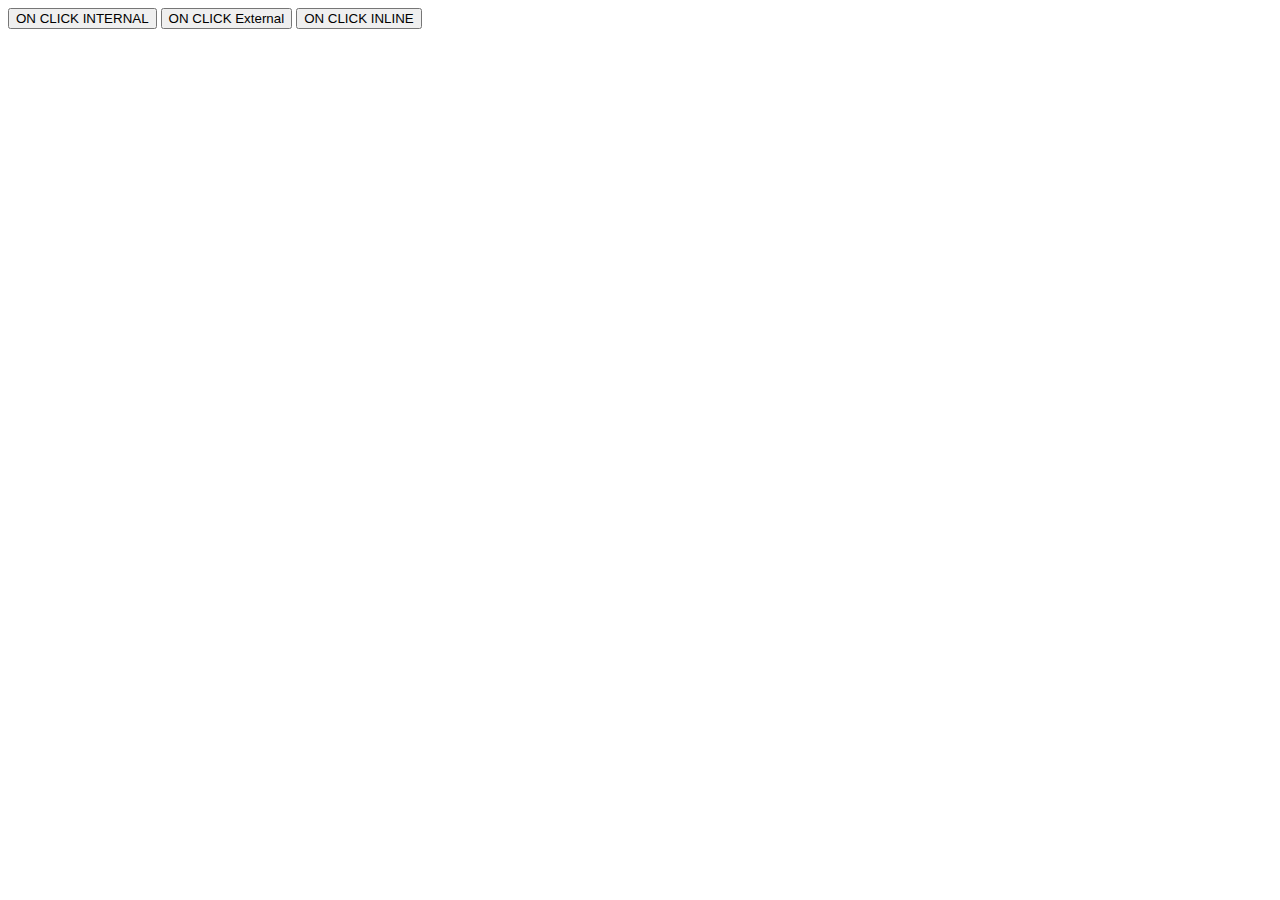
<file: index.html>
<!DOCTYPE html>
<html lang="en">
<head>
    <meta charset="UTF-8">
    <meta name="viewport" content="width=device-width, initial-scale=1.0">
    <title>Belajar JS</title>
</head>
<body>
    <!-- Panggil JS menggunakan Internal -->
    <button onclick="fungsiBuatAlert()">ON CLICK INTERNAL</button>
    <!-- Panggil JS dari external -->
    <button onclick="cobainExternal()">ON CLICK External</button>
    <!-- Panggil Javascript melalui Inline -->
    <button onclick="alert('A');alert('B');alert('C');alert('D');">ON CLICK INLINE</button>
</body>
<!-- Internal Javascript menggunakan Tag <script> -->
<script>
    // Internal Javascript
    // Kita Buat dulu Fungsi/Blok Fungsi
    function fungsiBuatAlert(){
        alert('E');
        alert('F');
        alert('G');
        alert('H');
        alert('I');
    }
</script>
<!-- Panggil External Javascript -->
 <script src="./script.js"></script>
</html>
</file>
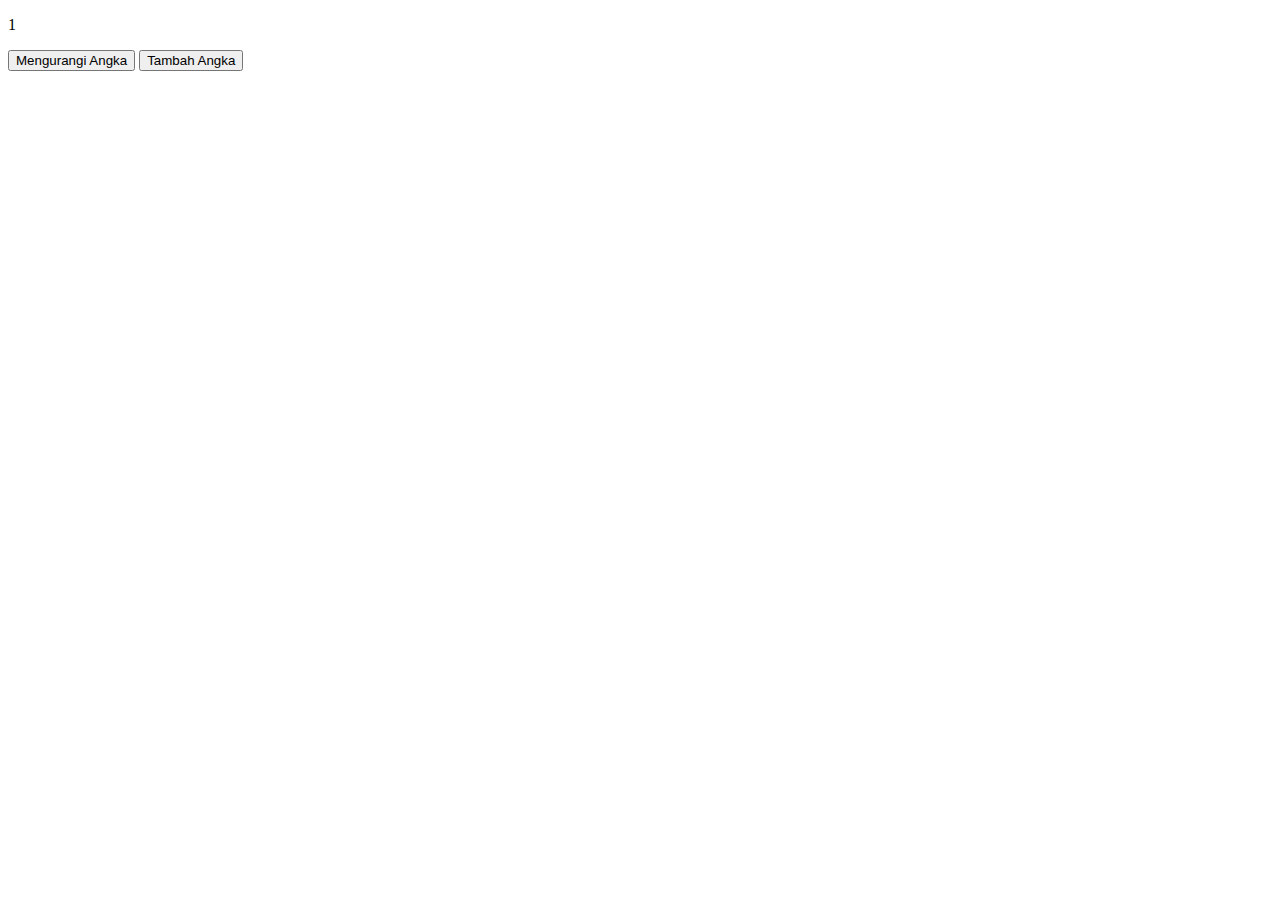
<file: countert-manipulation-dom/index.html>
<!DOCTYPE html>
<html lang="en">
<head>
    <meta charset="UTF-8">
    <meta name="viewport" content="width=device-width, initial-scale=1.0">
    <title>Belajar DOM</title>
</head>
<body>
    <p id="count">1</p>
    <!-- <button id="btn">Text Sebelum</button> -->
    <button id="kurang-angka">Mengurangi Angka</button>
    <button id="tambah-angka">Tambah Angka</button>
    <script src="./script.js"></script>
</body>
</html>
</file>
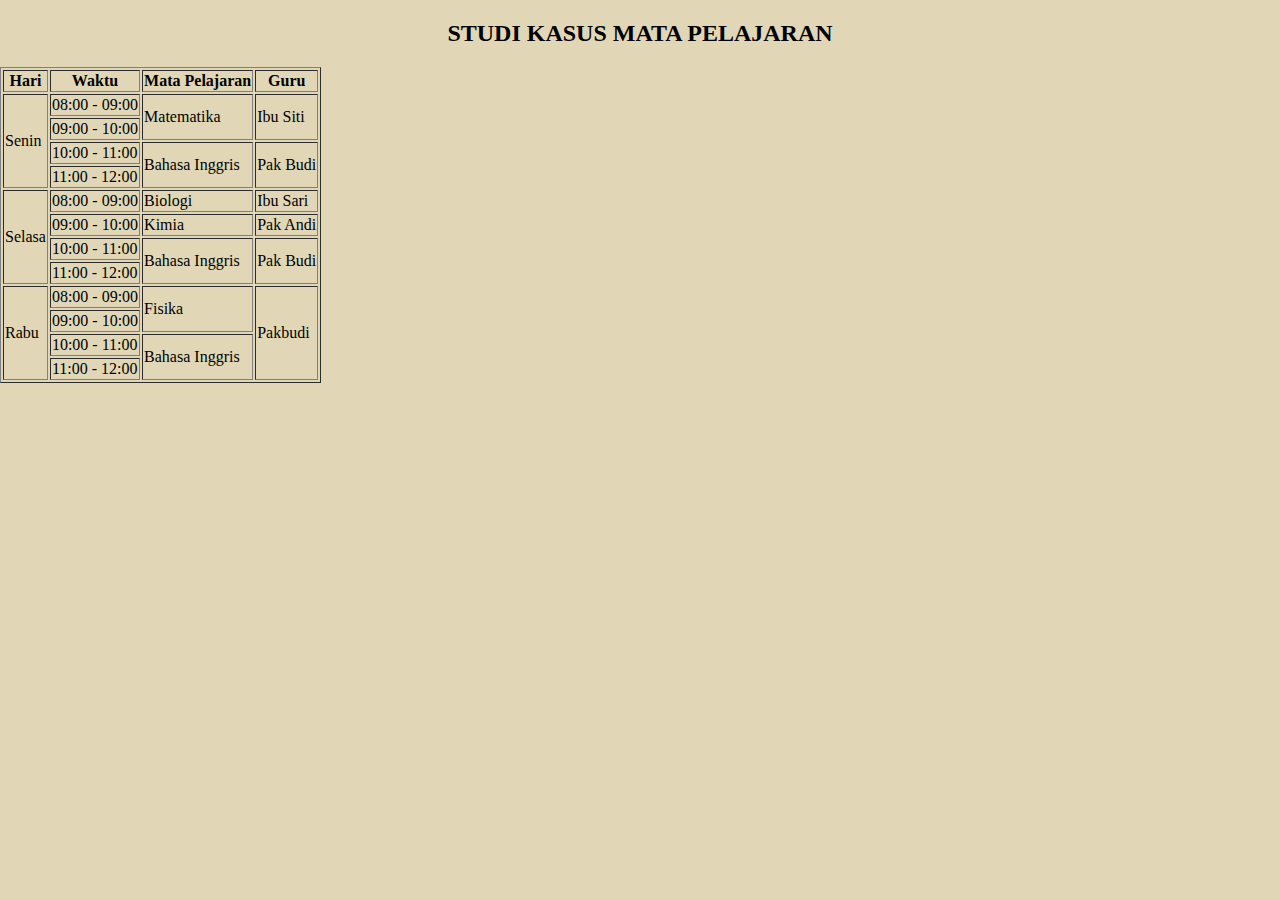
<file: index.2.html>
<!DOCTYPE html>
<html lang="en">
<head>
    <meta charset="UTF-8">
    <meta name="viewport" content="width=device-width, initial-scale=1.0">
    <title>Tabel Mapel</title>
    <link rel="stylesheet" href="style.css">
</head>
<body class="mapel">
    <h2 style="text-align: center; text-transform: uppercase;">Studi Kasus Mata Pelajaran</h2>
    <table class="table-mapel" border="1">
        <tr>
            <th>Hari</th>
            <th>Waktu</th>
            <th>Mata Pelajaran</th>
            <th>Guru</th>
        </tr>
        <tr>
            <td rowspan="4">Senin</td>
            <td>08:00 - 09:00</td>
            <td rowspan="2">Matematika</td>
            <td rowspan="2">Ibu Siti</td>
        </tr>
        <tr>
            <td>09:00 - 10:00</td>
        </tr>
        <tr>
            <td>10:00 - 11:00</td>
            <td rowspan="2">Bahasa Inggris</td>
            <td rowspan="2">Pak Budi</td>
        </tr>
        <tr>
            <td>11:00 - 12:00</td>
        </tr>
        <tr>
            <td rowspan="4">Selasa</td>
            <td>08:00 - 09:00</td>
            <td>Biologi</td>
            <td>Ibu Sari</td>
        </tr>
        <tr>
            <td>09:00 - 10:00</td>
            <td>Kimia</td>
            <td>Pak Andi</td>
        </tr>
        <tr>
            <td>10:00 - 11:00</td>
            <td rowspan="2">Bahasa Inggris</td>
            <td rowspan="2">Pak Budi</td>
        </tr>
        <tr>
            <td>11:00 - 12:00</td>
        </tr>
        <tr>
            <td rowspan="4">Rabu</td>
            <td>08:00 - 09:00</td>
            <td rowspan="2">Fisika</td>
            <td rowspan="4">Pakbudi</td>
        </tr>
        <tr>
            <td>09:00 - 10:00</td>
        </tr>
        <tr>
            <td>10:00 - 11:00</td>
            <td rowspan="2">Bahasa Inggris</td>
        </tr>
        <tr>
            <td>11:00 - 12:00</td>
        </tr>
    </table>
</body>
</html>
</file>
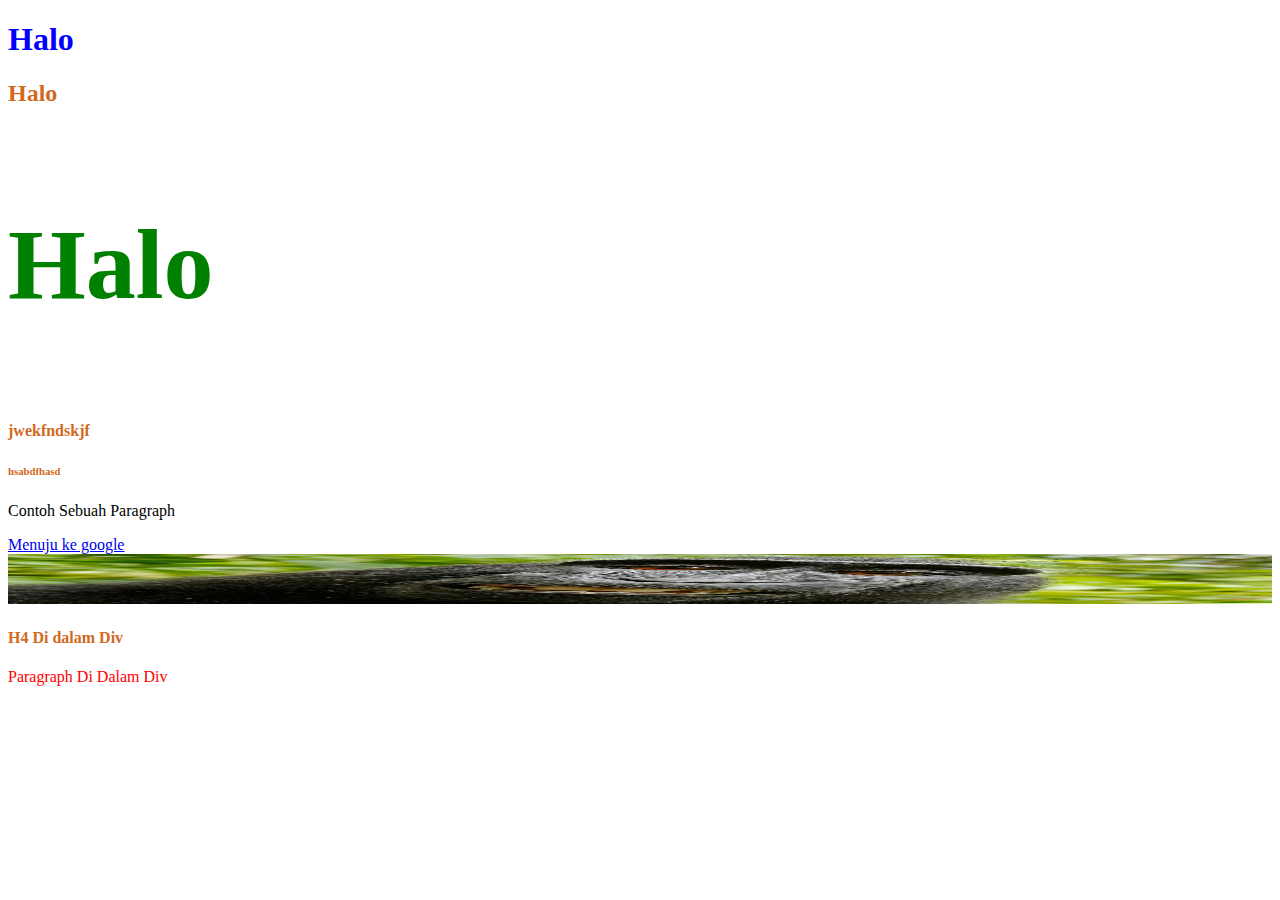
<file: index.done.html>
<!DOCTYPE html>
<html lang="en">
<head>
    <meta charset="UTF-8">
    <meta name="viewport" content="width=device-width, initial-scale=1.0">
    <title>Belajar HTML</title>
    <style>
        p{
            color:red;
        }

        .green{
            color: green;
        }

        .bigFont{
            font-size: 100px;
        }
        /* .green{
            color: green;
        } */
    </style>
</head>
<body style="color: chocolate;">
    <!-- Ada 2 Implementasi CSS Inline sama class -->
    <!-- <tipe element></tipe element>   -->
        <!-- Pengenalan Element Heading -->
    <h1 style="color: blue;">Halo</h1>
    <h2>Halo</h2>
    <h3 class="green bigFont">Halo</h2>
    <h4>jwekfndskjf</h4>
    <h5></h5>
    <h6>hsabdfhasd</h6>

    <!-- Element Paragraph -->
     <p style="color: black;">Contoh Sebuah Paragraph</p>

     <!-- Element Link -->
      <a href="https://google.com" >Menuju ke google</a>

      <!-- Attribute Element -->
       <!-- <element attibrute=""></element> -->
      <!-- Element Gambar -->
       <img src="./monyet.jpg" width="100%" height="50" alt="Gambar Monyet">
        
        <!-- Div Element -->
         <div>
            <h4>H4 Di dalam Div </h4>
            <p>Paragraph Di Dalam Div</p>
         </div>
    </body>
</html>
</file>
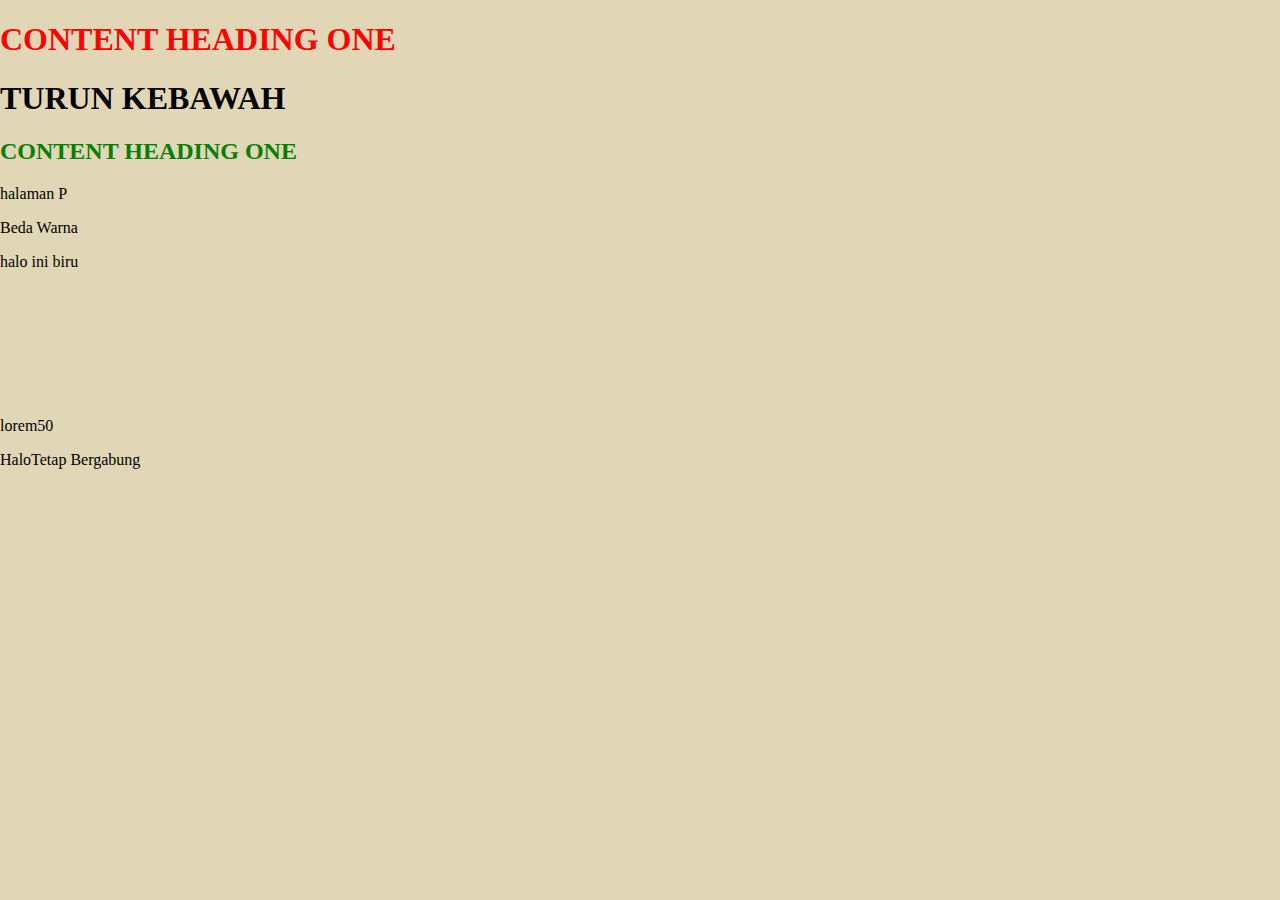
<file: index.done2.html>
<!DOCTYPE html>
<html lang="en">
<head>
    <meta charset="UTF-8">
    <meta name="viewport" content="width=device-width, initial-scale=1.0">
    <title>Belajar HTML</title>
    <link rel="stylesheet" href="style.css">
</head>
<body>
    <!-- css property:"value" -->
    <h1 style="color: red; text-transform: uppercase;">Content Heading ONE</h1><h1>TURUN KEBAWAH</h1>
    <h2 style="color: green; text-transform: uppercase;">Content Heading ONE</h1>
    <p>halaman P</p>
    <p class="paragraph">Beda Warna</p>
    <div>
        <p>halo ini biru </p>
    </div>
    <div style="margin-top: 100px; padding-top: 30px;">
        <p>lorem50</p>
    </div>
    <span>Halo</span><span>Tetap Bergabung</span>
        <!-- HTML FORMAT nya itu <tag>Content</tag>
    <h1>KI</h1>
    <h1>KI</h1>
    <br>
    <br>
    <h6>KI</h1>
        <p>Lorem ipsum dolor sit amet.</p> -->
        <!-- A Untuk navigasi ke file html lain atau ke url yang di tentukan -->
    <!-- <a href='""'>Klik Google</a> -->
    <!-- Menampilkan Images -->
     <!-- Penulisan attributes key="value" -->
     <!-- <tag attributes attributes attributes attributes>Content</tag> -->
     <!-- <img src="https://m.media-amazon.com/images/I/x71hAuGXkp5L._AC_UF894,1000_QL80_.jpg" alt="asfa''"> -->
      <!-- CSS INLINE SAMA SELECTOR -->
</body>
</html>
</file>
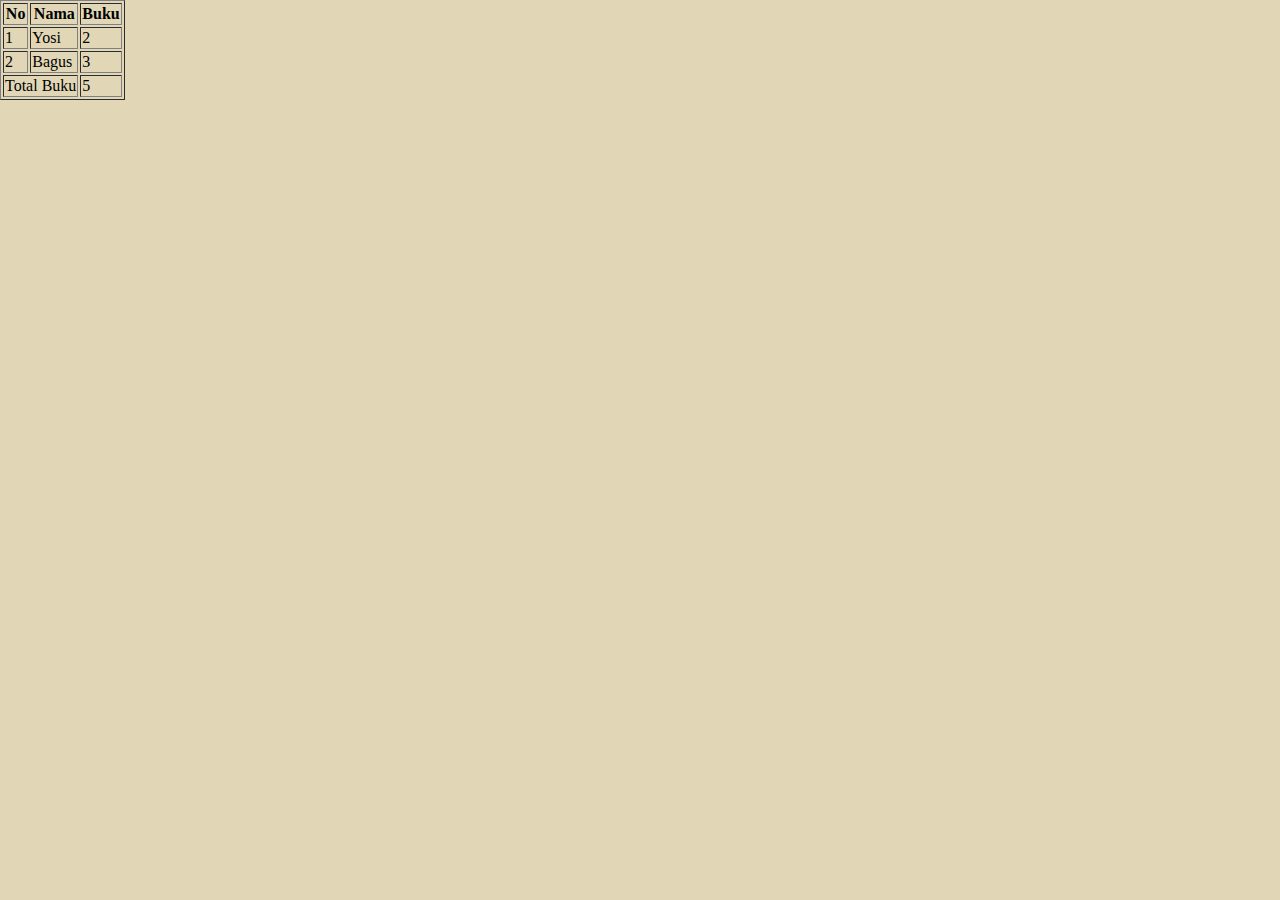
<file: index.ltable.html>
<!DOCTYPE html>
<html lang="en">
<head>
    <meta charset="UTF-8">
    <meta name="viewport" content="width=device-width, initial-scale=1.0">
    <title>Belajar Table</title>
    <link rel="stylesheet" href="style.css">
</head>
<body>
    <table class="table-learn" border="1">
        <tr>
            <th>No</th>
            <th>Nama</th>
            <th>Buku</th>
        </tr>
        <tr>
            <td>1</td>
            <td>Yosi</td>
            <td>2</td>
        </tr>
        <tr>
            <td>2</td>
            <td>Bagus</td>
            <td>3</td>
        </tr>
        <tr>
            <td colspan="2">Total Buku</td>
            <td>5</td>
        </tr>
    </table>
</body>
</html>
</file>
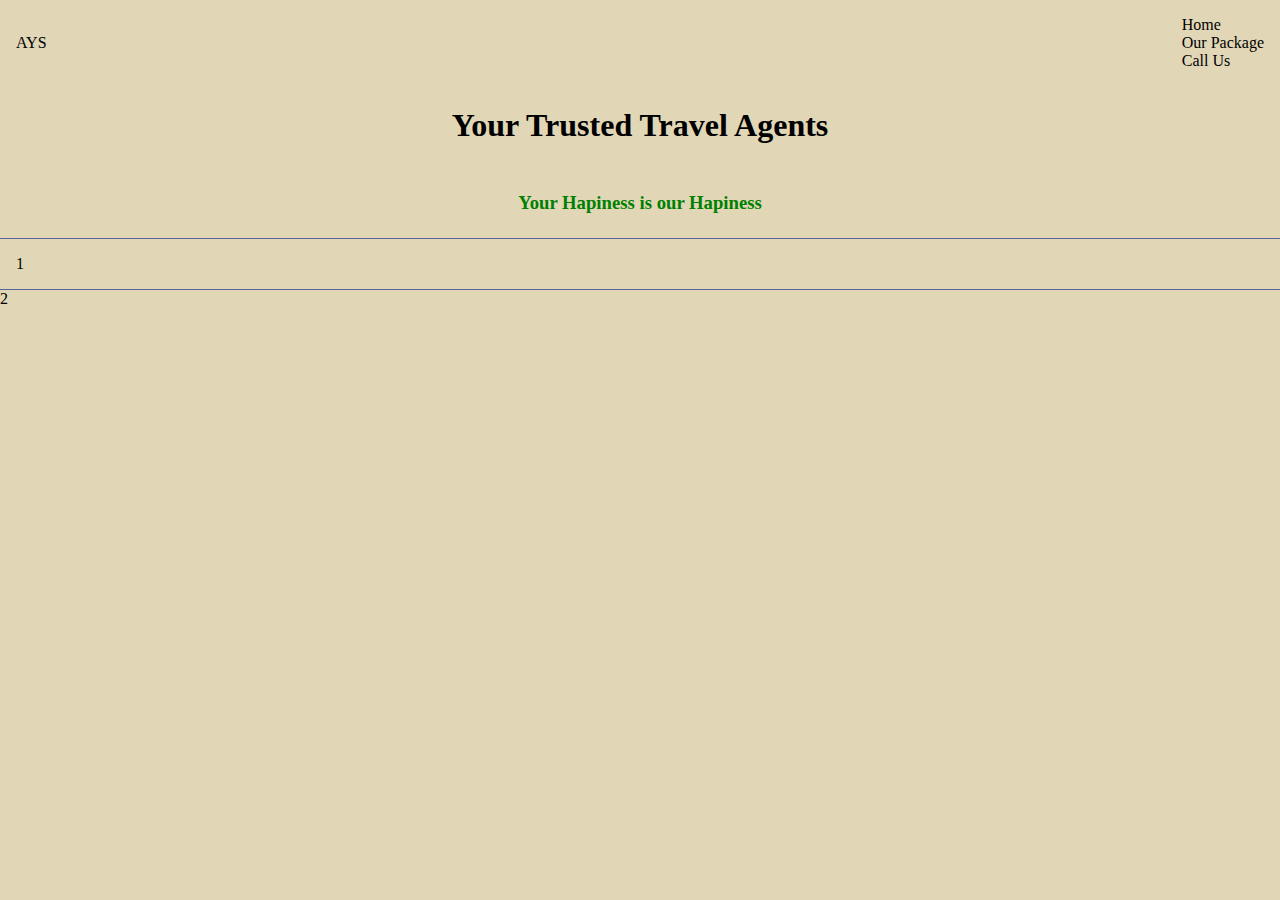
<file: index.old.html>
<!DOCTYPE html>
<html lang="en">
<head>
    <meta charset="UTF-8">
    <meta name="viewport" content="width=device-width, initial-scale=1.0">
    <title>Belajar Display</title>
    <link rel="stylesheet" href="style.css">
</head>
<body>
    <!-- Parent/Container Flex` -->
    <!-- <div class="flex-container">
        <div style="background-color: blue; height: 100px;">1</div>
        <div style="background-color: pink; height: 50px;">2</div>
        <div style="background-color: green; height: 25px;">3</div>
        
    </div> -->
    <div class="navbar">
        <div class="navbar-title">
            AYS
        </div>
        <div class="navbar-btn-container">
            <div>Home</div>
            <div>Our Package</div>
            <div>Call Us</div>
        </div>
    </div>
    <div class="content">
        <h1 style="text-align: center;">Your Trusted Travel Agents</h1>
        <h3 style="text-align: center; margin-top: 48px; color: green; margin-bottom: 24px;">Your Hapiness is our Hapiness</h3>
        <div class="container-content">
            <div class="main-content">1</div>
            <div class="contact-content">2</div>
        </div>
    </div>
</body>
</html>
</file>
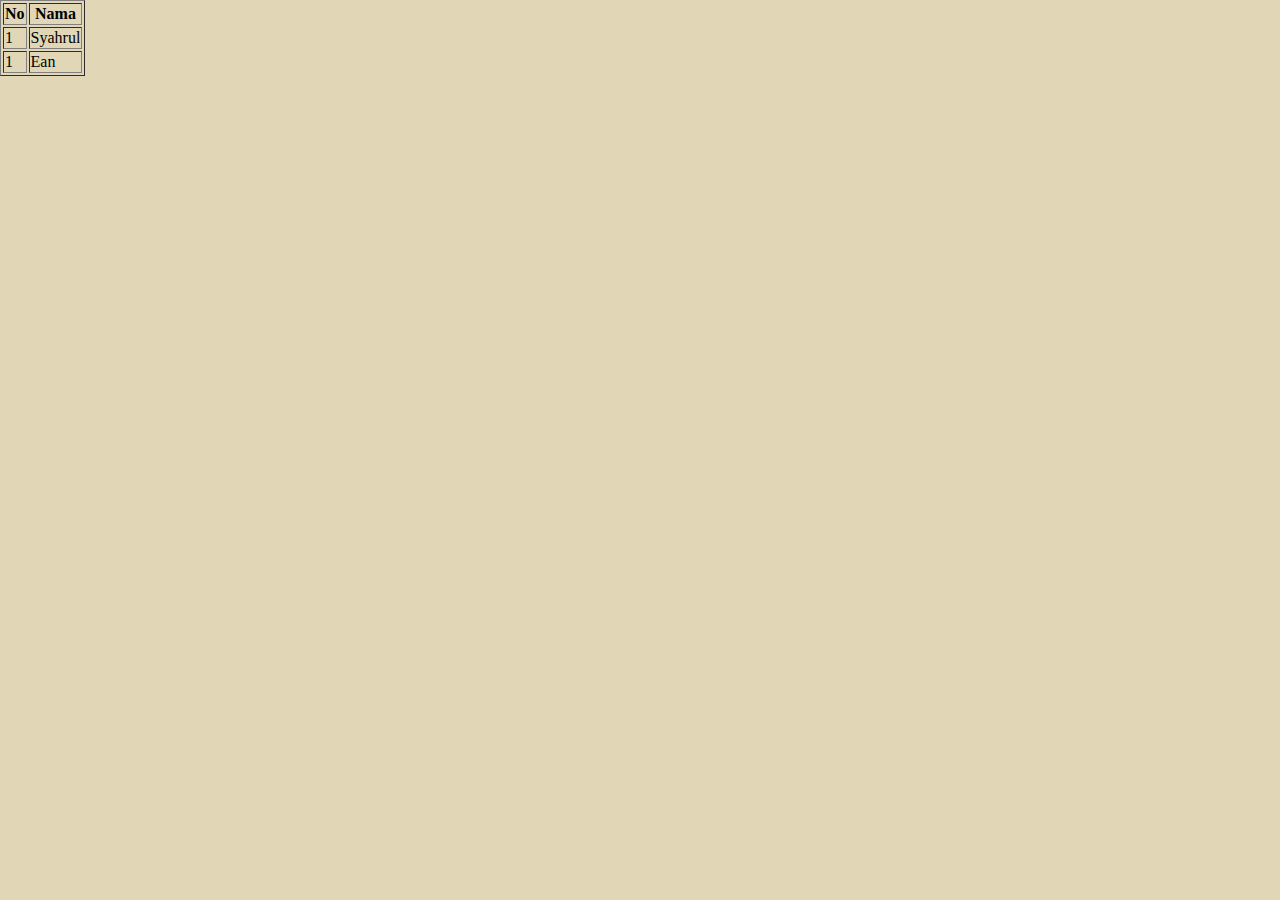
<file: index.table.html>
<!DOCTYPE html>
<html lang="en">
<head>
    <meta charset="UTF-8">
    <meta name="viewport" content="width=device-width, initial-scale=1.0">
    <title>Belajar Table</title>
    <link rel="stylesheet" href="style.css">
</head>
<body>
    <table class="my-table" border="1">
        <!-- Baris Perttama -->
        <tr>
            <th>No</th>
            <th>Nama</th>
        </tr>
        <!-- Baris Kedua -->
        <tr>
            <td>1</td>
            <td>Syahrul</td>
        </tr>
        <!-- Baris Ketiga -->
        <tr>
            <td>1</td>
            <td>Ean</td>
        </tr>
    </table>
</body>
</html>
</file>
<file: style.css>
body{
    margin: unset;
    background-color: #E1D7B7;
}

.navbar{
    display: flex;
    justify-content: space-between;
    align-items: center;
    padding: 16px;
}

.navbar-menu-list{
    display: flex;
    gap: 12px;
}

.hero-container{
    padding: 16px;
    display: flex;
    flex-direction: column;
    justify-content: center;
    align-items: center;
}

.hero-container .hero-logo{
    width: 250px;
    height: 250px;
}

.hero-container .hero-logo:hover{
    /* transform: rotate(180) */
}

.hero-container .hero-logo img{
    width: 100%;
    height: 100%;
}

.hero-container .hero-logo img:hover{
   /* transform: rotate(180deg); */
}

.hero-container .hero-title{
    font-size: 36px; 
    margin-top: 0; 
    margin-bottom: 8px;
    color: #55679C;
    font-style: italic;
}

.hero-description{
    font-size: 24px;
    text-align: center;
}

.main-content{
    padding: 16px;
    border-top: 1px solid #55679C;
    border-bottom: 1px solid #55679C;
}

.main-content-menu{
    display: flex;
    gap: 12px;
    justify-content: center;
    align-items: center;
}

.menu-items{
    font-size: 16px;
    font-weight: 600;
    color: #55679C;
}

.card{
    background-color: #ffffff;
    padding: 12px;
    border-radius: 8px;
}

.card-thumbnail{
    width: 100%;
    height: 150px;
    border-radius: 8px;
    overflow: hidden;
}

.card-thumbnail img{
    width: 100%;
    height: 100%;
}

.main-content-view{
    margin-top: 16px;
    display: grid;
    grid-template-columns: repeat(3, 1fr);
    gap: 16px;
}

.card-content{
    margin-top: 12px;
    display: flex;
    flex-direction: column;
    gap: 12px;
}

.card-content-title{
    font-size: 20px;
    font-weight: 700;
}

.card-content-desc{
    font-size: 16px;
    text-align: justify;
}

.footer{
    padding: 16px;
    display: flex;
    justify-content: space-between;
    align-items: center;
}

.sosmed-container{
    display: flex;
    gap: 8px;
}

.sosmed-container a{
    text-decoration: unset;
    color: #55679C;
    font-size: 16px;
    font-weight: 600;
}
</file>
